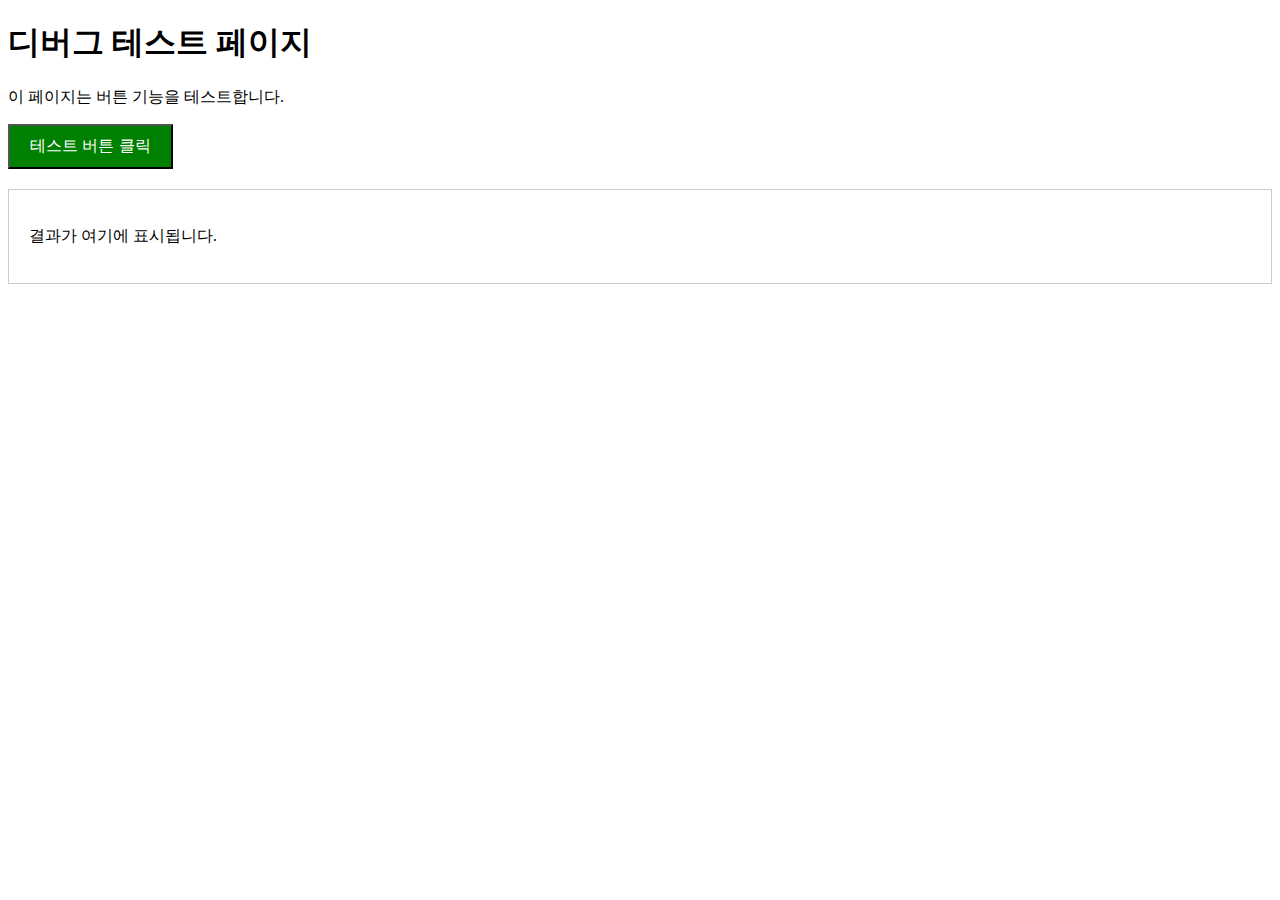
<file: debug.html>
<!DOCTYPE html>
<html lang="ko">
<head>
    <meta charset="UTF-8">
    <meta name="viewport" content="width=device-width, initial-scale=1.0">
    <title>디버그 테스트</title>
</head>
<body>
    <h1>디버그 테스트 페이지</h1>
    <p>이 페이지는 버튼 기능을 테스트합니다.</p>
    
    <button id="test-btn" style="padding: 10px 20px; background: green; color: white; font-size: 16px;">
        테스트 버튼 클릭
    </button>
    
    <div id="result" style="margin-top: 20px; padding: 20px; border: 1px solid #ccc;">
        <p>결과가 여기에 표시됩니다.</p>
    </div>
    
    <script>
        console.log('스크립트 시작됨');
        
        // DOMContentLoaded 이벤트
        document.addEventListener('DOMContentLoaded', () => {
            console.log('DOM 로드 완료');
            
            const testBtn = document.getElementById('test-btn');
            const result = document.getElementById('result');
            
            console.log('버튼 요소:', testBtn);
            console.log('결과 요소:', result);
            
            if (testBtn) {
                testBtn.addEventListener('click', () => {
                    console.log('버튼 클릭됨!');
                    result.innerHTML = '<p style="color: green; font-weight: bold;">버튼이 정상적으로 작동합니다!</p>';
                    alert('버튼이 클릭되었습니다!');
                });
                console.log('이벤트 리스너 추가됨');
            } else {
                console.error('버튼을 찾을 수 없습니다');
            }
        });
        
        // 페이지 로드 확인
        window.addEventListener('load', () => {
            console.log('전체 페이지 로드 완료');
            
            // 원본 페이지의 요소들 확인
            setTimeout(() => {
                console.log('=== 원본 페이지 요소 확인 ===');
                console.log('start-consulting-btn 존재:', !!document.getElementById('start-consulting-btn'));
                console.log('start-screen 존재:', !!document.getElementById('start-screen'));
                console.log('consulting-screen 존재:', !!document.getElementById('consulting-screen'));
            }, 1000);
        });
    </script>
</body>
</html>
</file>
